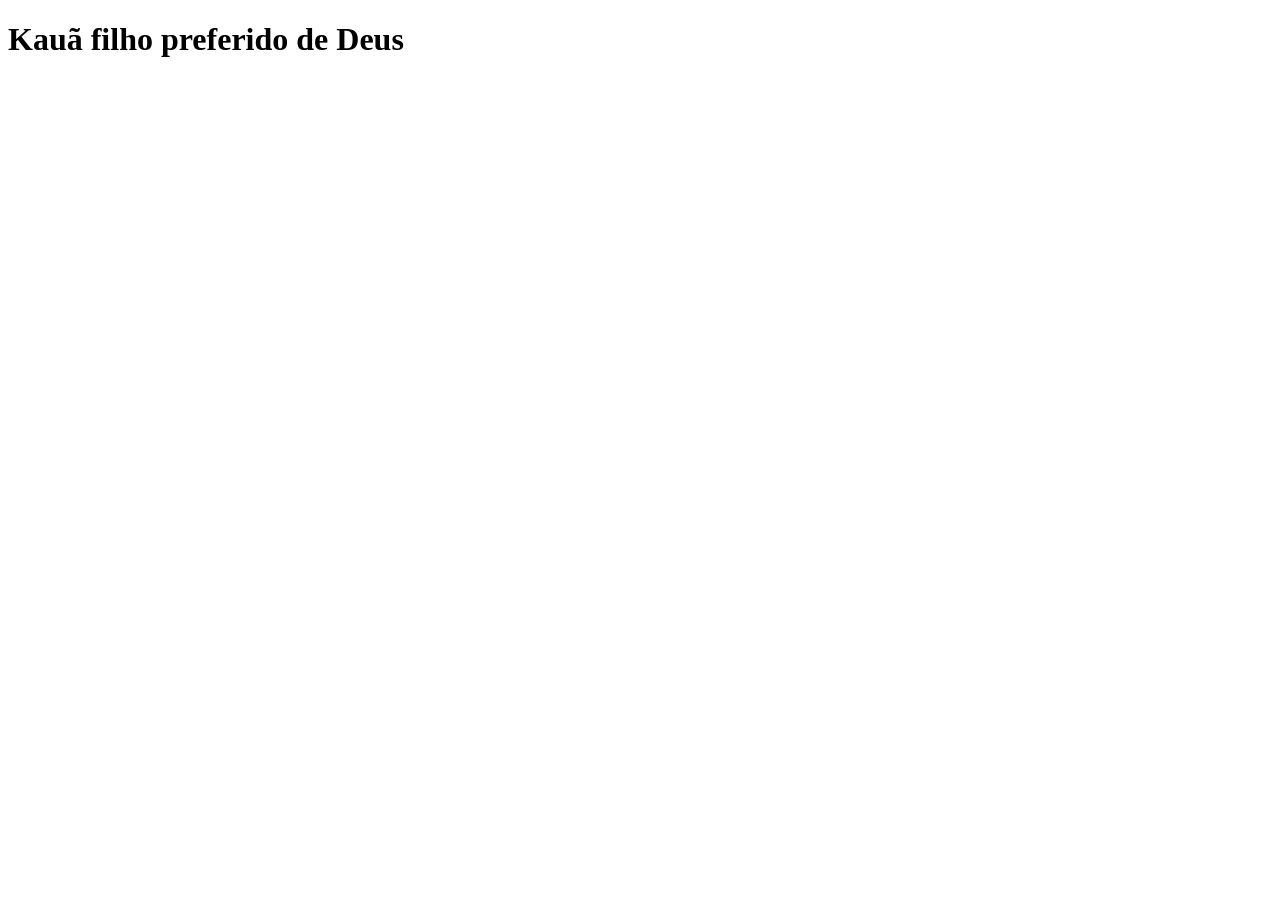
<file: exodo.html>
<!DOCTYPE html>
<html lang="en">
<head>
    <meta charset="UTF-8">
    <meta name="viewport" content="width=device-width, initial-scale=1.0">
    <title>Document</title>
</head>
<body>
    <h1>
       Kauã filho preferido de Deus
       
    </h1>
</body>
</html>
</file>
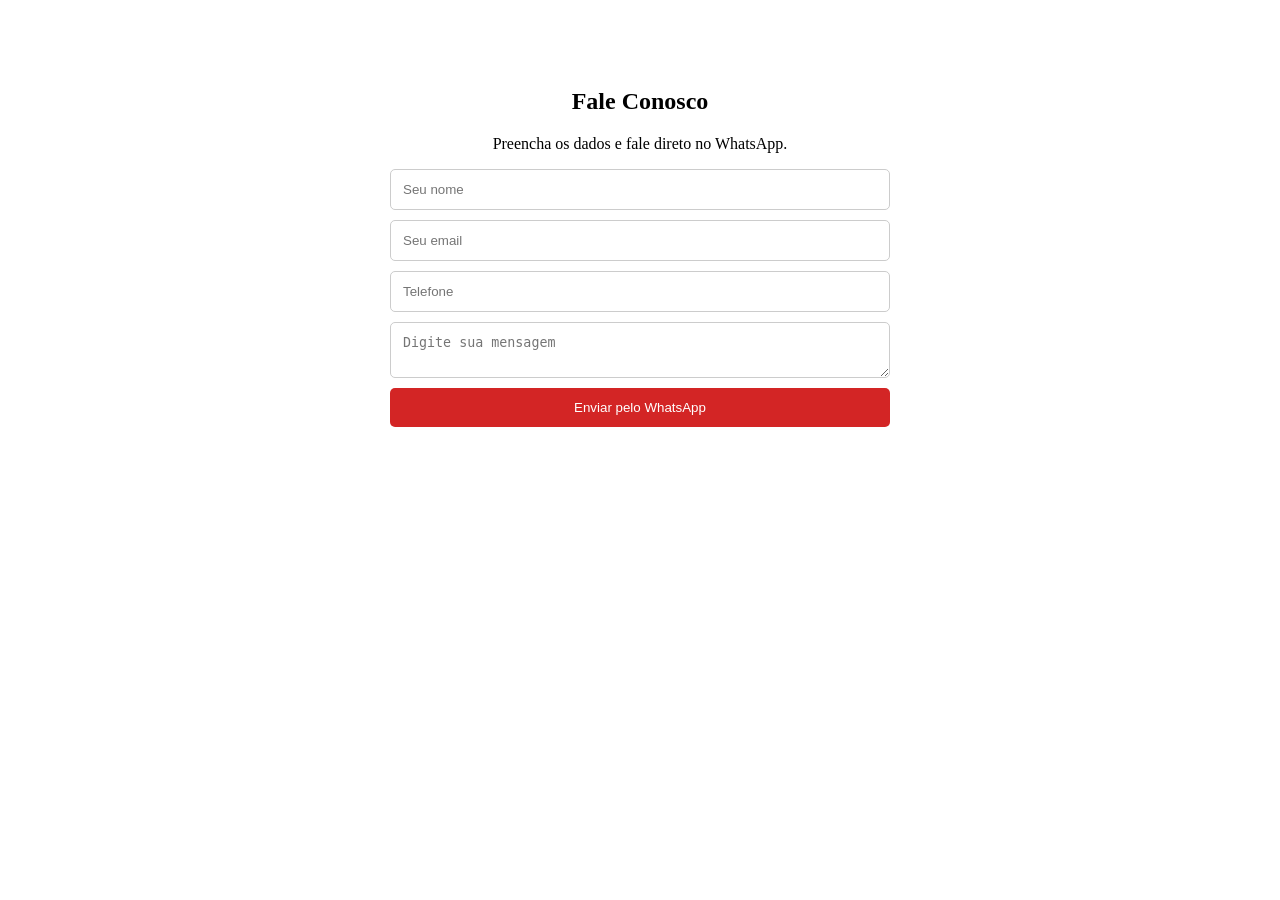
<file: faleconosco.html>
<!DOCTYPE html>
<html lang="en">
<head>
    <meta charset="UTF-8">
    <meta name="viewport" content="width=device-width, initial-scale=1.0">
    <title>Fale conosco</title>
    <style>
        .contato {
    padding: 60px 20px;
    background: #fff;
    text-align: center;
}

.contato form {
    max-width: 500px;
    margin: auto;
    display: flex;
    flex-direction: column;
    gap: 10px;
}

.contato input,

.contato textarea {
    padding: 12px;
    border: 1px solid #ccc;
    border-radius: 5px;
}

.contato button {
    background: #d32525; /* verde Whats */
    color: white;
    border: none;
    padding: 12px;
    border-radius: 5px;
    cursor: pointer;
}

.contato button:hover {
    background: #ff0000;
}

@media (max-width: 768px) {

    /* NAVBAR */
    header {
        flex-direction: column;
        text-align: center;
        gap: 10px;
    }

    /* HERO */
    .hero h1 {
        font-size: 26px;
    }

    .hero {
        padding: 20px;
        height: auto;
    }

    /* BENEFICIOS */
    .beneficios {
        flex-direction: column;
        padding: 30px 20px;
    }

    .card {
        width: 100%;
    }

    /* SIMULAÇÃO */
    .box {
        width: 100%;
    }

    /* CONTATO */
    .contato {
        padding: 40px 20px;
    }

}
    </style>
</head>
<body>
    <section class="contato">

    <h2>Fale Conosco</h2>
    <p>Preencha os dados e fale direto no WhatsApp.</p>

    <form id="formContato">

        <input type="text" id="nome" placeholder="Seu nome" required>
        <input type="email" id="email" placeholder="Seu email" required>
        <input type="text" id="telefone" placeholder="Telefone" required>

        <textarea id="mensagem" placeholder="Digite sua mensagem" required></textarea>

        <button type="submit">Enviar pelo WhatsApp</button>

    </form>

    <script>
document.getElementById("formContato").addEventListener("submit", function(e) {
    e.preventDefault();

    let nome = document.getElementById("nome").value;
    let email = document.getElementById("email").value;
    let telefone = document.getElementById("telefone").value;
    let mensagem = document.getElementById("mensagem").value;

    let numero = "5511986497838"; 

    let texto = `Olá! Vim pelo site da Êxodo, tenho um interesse em saber mais sobre os serviços.

Nome: ${nome}
Email: ${email}
Telefone: ${telefone}

Mensagem:
${mensagem}`;

    let url = `https://wa.me/${numero}?text=${encodeURIComponent(texto)}`;

    window.open(url, "_blank");
});
</script>

</section>
</body>
</html>
</file>
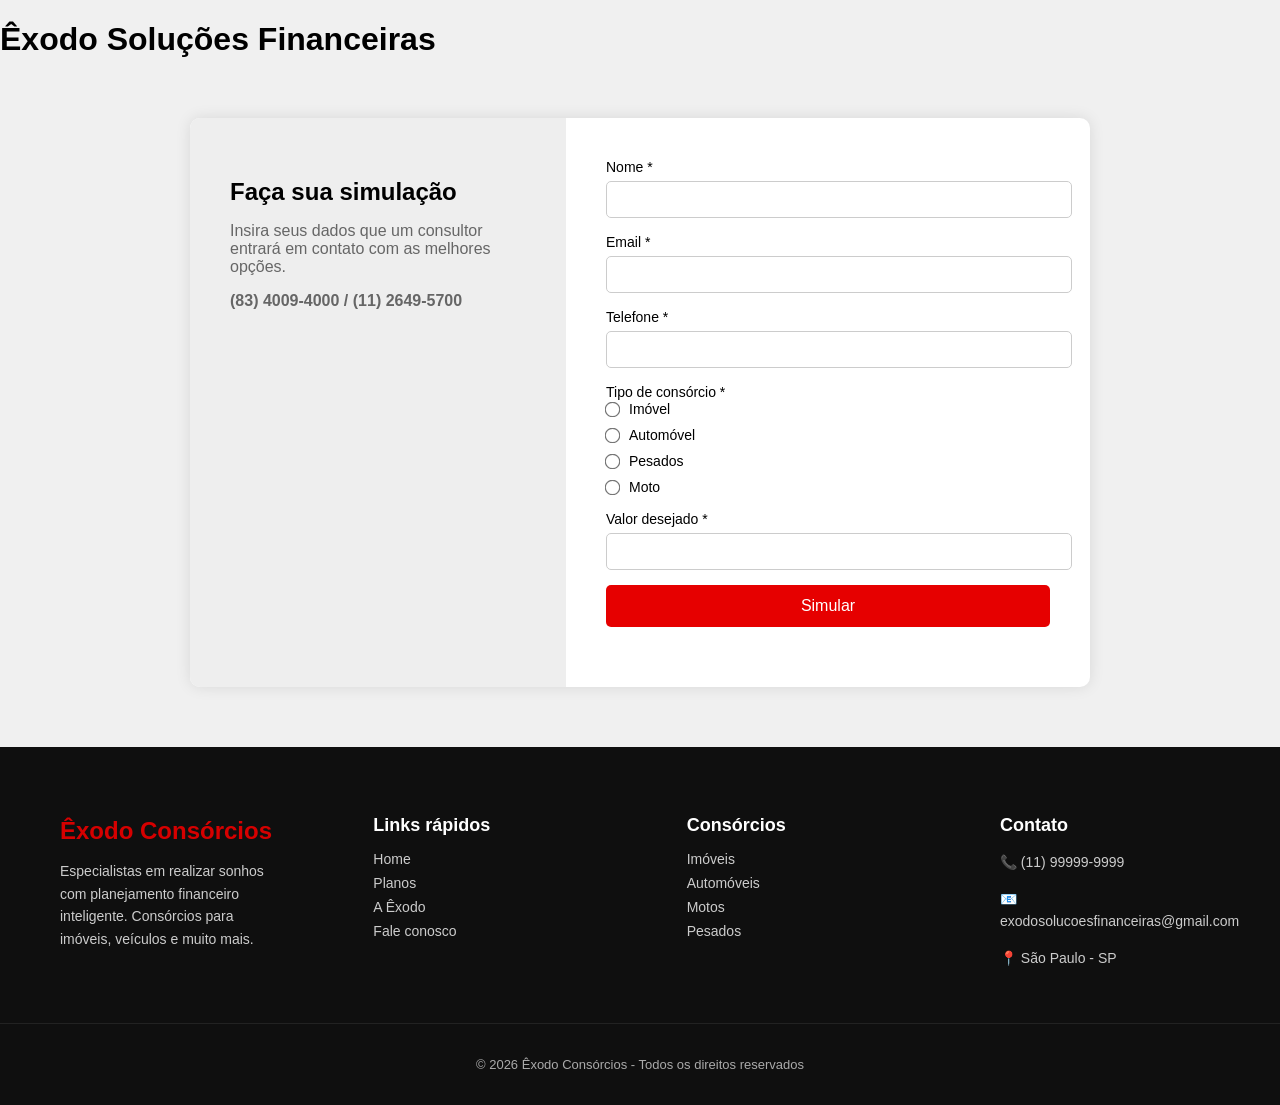
<file: simulacao.html>
<!DOCTYPE html>
<html lang="pt-BR">
<head>
<meta charset="UTF-8">
<title>Simulação de Consórcio</title>

<style>
body {
    margin: 0;
    font-family: Arial, sans-serif;
    background: #f0f0f0;
}


.container {
    display: flex;
    max-width: 900px;
    margin: 60px auto;
    background: white;
    border-radius: 10px;
    overflow: hidden;
    box-shadow: 0px 0px 15px rgba(0,0,0,0.1);
}


.left {
    width: 40%;
    background: #eeeeee;
    padding: 40px;
}

.left h2 {
    margin-bottom: 10px;
}

.left p {
    color: #666;
}


.right {
    width: 60%;
    padding: 40px;
}


label {
    font-size: 14px;
}

input {
    width: 100%;
    padding: 10px;
    margin: 5px 0 15px;
    border: 1px solid #ccc;
    border-radius: 5px;
}


.radio-group {
    display: flex;
    flex-direction: column;
    gap: 10px;
    margin-bottom: 15px;
}

.radio-item {
    display: flex;
    align-items: center;
    gap: 10px;
    cursor: pointer;
}

.radio-item input {
    width: auto;
    margin: 0;
    transform: scale(1.2);
}


button {
    width: 100%;
    padding: 12px;
    background: #e60000;
    color: white;
    border: none;
    border-radius: 5px;
    cursor: pointer;
    font-size: 16px;
}

button:hover {
    background: #cc0000;
}

/* RESULTADO */
.resultado {
    margin-top: 20px;
}

.box-resultado {
    border: 2px solid #333;
    padding: 15px;
    border-radius: 8px;
    background: #fafafa;
}

.footer {
    background: #0f0f0f;
    color: #fff;
    padding-top: 50px;
}

.footer-container {
    display: flex;
    justify-content: space-between;
    flex-wrap: wrap;
    padding: 0 60px 40px;
}

.footer-col {
    width: 220px;
}

.footer-col h2 {
    color: #d60000;
    margin-bottom: 15px;
}

.footer-col h3 {
    margin-bottom: 15px;
    font-size: 18px;
}

.footer-col p {
    font-size: 14px;
    line-height: 1.6;
    color: #ccc;
}

.footer-col a {
    display: block;
    text-decoration: none;
    color: #ccc;
    margin-bottom: 8px;
    font-size: 14px;
    transition: 0.3s;
}

.footer-col a:hover {
    color: #d60000;
}


.footer-bottom {
    text-align: center;
    padding: 20px;
    border-top: 1px solid #222;
    font-size: 13px;
    color: #aaa;
}

@media (max-width: 768px) {

    /* NAVBAR */
    header {
        flex-direction: column;
        text-align: center;
        gap: 10px;
    }

    /* HERO */
    .hero h1 {
        font-size: 26px;
    }

    .hero {
        padding: 20px;
        height: auto;
    }

    /* BENEFICIOS */
    .beneficios {
        flex-direction: column;
        padding: 30px 20px;
    }

    .card {
        width: 100%;
    }

    /* SIMULAÇÃO */
    .box {
        width: 100%;
    }

    /* CONTATO */
    .contato {
        padding: 40px 20px;
    }

}

</style>
</head>

<body>
<h1 onclick="acessoSecreto()">Êxodo Soluções Financeiras</h1>
<div class="container">


    <div class="left">
        <h2>Faça sua simulação</h2>
        <p>Insira seus dados que um consultor entrará em contato com as melhores opções.</p>

        <p><strong>(83) 4009-4000 / (11) 2649-5700</strong></p>
        <p></p>
    </div>


    <div class="right">

        <label>Nome *</label>
        <input type="text" id="nome">

        <label>Email *</label>
        <input type="email" id="email">

        <label>Telefone *</label>
        <input type="text" id="telefone">

        <label>Tipo de consórcio *</label>

        <div class="radio-group">
            <label class="radio-item">
                <input type="radio" name="tipo" value="Imóvel">
                <span>Imóvel</span>
            </label>

            <label class="radio-item">
                <input type="radio" name="tipo" value="Automóvel">
                <span>Automóvel</span>
            </label>

            <label class="radio-item">
                <input type="radio" name="tipo" value="Pesados">
                <span>Pesados</span>
            </label>

            <label class="radio-item">
                <input type="radio" name="tipo" value="Moto">
                <span>Moto</span>
            </label>
        </div>

        <label>Valor desejado *</label>
        <input type="number" id="valor">

        <button onclick="simular()">Simular</button>

        <div class="resultado" id="resultado"></div>

    </div>

</div>

<script>
function simular() {
    let valor = parseFloat(document.getElementById("valor").value);
    let nome = document.getElementById("nome").value;
    let email = document.getElementById("email").value;
    let telefone = document.getElementById("telefone").value;
    let tipo = document.querySelector('input[name="tipo"]:checked')?.value;

    if (!valor || !nome || !tipo || !email || !telefone) {
        alert("Preencha todos os campos!");
        return;
    }

    let prazo = 60;
    let taxa = 0.20;

    let taxaTotal = valor * taxa;
    let total = valor + taxaTotal;
    let parcela = total / prazo;

    // 🔥 SALVAR NO LOCALSTORAGE (ESSA PARTE FALTAVA)
    let leads = JSON.parse(localStorage.getItem("leads")) || [];

    leads.push({
        nome: nome,
        email: email,
        telefone: telefone,
        tipo: tipo,
        valor: valor,
        parcela: parcela.toFixed(2),
        total: total.toFixed(2)
    });

    localStorage.setItem("leads", JSON.stringify(leads));

    // RESULTADO NA TELA
    document.getElementById("resultado").innerHTML = `
        <div class="box-resultado">
            <p><strong>Olá, ${nome}!</strong></p>
            <p>Recebemos sua solicitação.</p>

            <hr>

            <p><strong>Simulação:</strong></p>
            <p>Tipo: ${tipo}</p>
            <p>Parcela: R$ ${parcela.toFixed(2)}</p>
            <p>Total: R$ ${total.toFixed(2)}</p>
            <p>Entrada: R$ ${taxaTotal.toFixed(2)}</p>
        </div>
    `;
}
</script>

<script>
let cliques = 0;

function acessoSecreto() {
    cliques++;

    if (cliques >= 5) {
        let senha = prompt("Área restrita:");

        if (senha === "admin123") {
            localStorage.setItem("auth", "true");
            window.location.href = "admin.html";
        } else {
            alert("Senha incorreta");
        }

        cliques = 0;
    }
}
</script>

    <div class="logo-container"></div>
<footer class="footer">

    <div class="footer-container">


        <div class="footer-col">
            <h2>Êxodo Consórcios</h2>
            <p>Especialistas em realizar sonhos com planejamento financeiro inteligente. 
            Consórcios para imóveis, veículos e muito mais.</p>
        </div>

   
        <div class="footer-col">
            <h3>Links rápidos</h3>
            <a href="#">Home</a>
            <a href="#">Planos</a>
            <a href="#">A Êxodo</a>
            <a href="#">Fale conosco</a>
        </div>

   
        <div class="footer-col">
            <h3>Consórcios</h3>
            <a href="#">Imóveis</a>
            <a href="#">Automóveis</a>
            <a href="#">Motos</a>
            <a href="#">Pesados</a>
        </div>

        
        <div class="footer-col">
            <h3>Contato</h3>
            <p>📞 (11) 99999-9999</p>
            <p>📧 exodosolucoesfinanceiras@gmail.com</p>
            <p>📍 São Paulo - SP</p>
        </div>

    </div>

    <div class="footer-bottom">
        <p>© 2026 Êxodo Consórcios - Todos os direitos reservados</p>
    </div>

</footer>
    </div>

</body>
</html>
</file>
